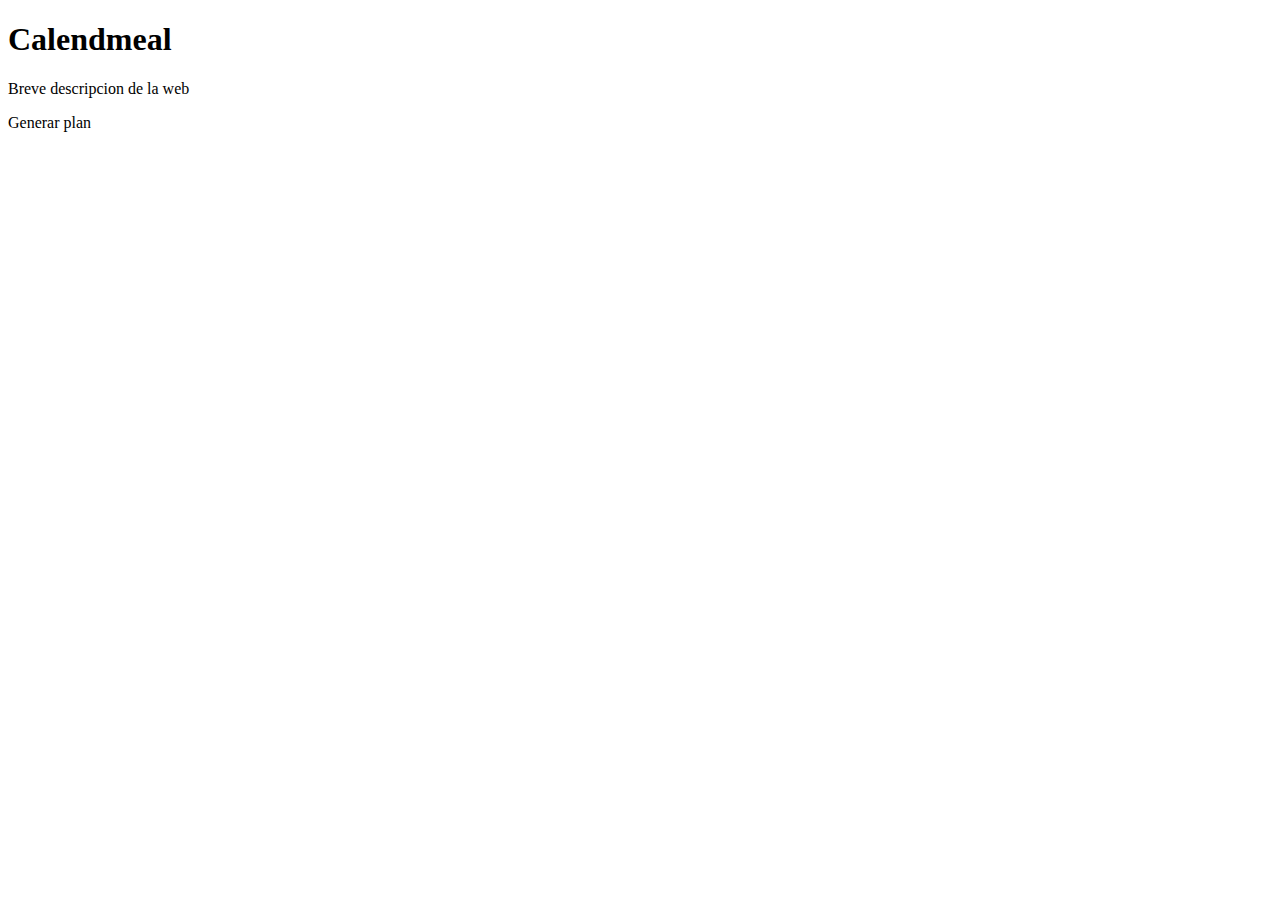
<file: src/main/resources/templates/index.html>
<!DOCTYPE html>
<html xmlns:th="http://www.thymeleaf.org">
<head>
    <title>Inicio</title>
    <meta name="viewport" content="width=device-width, initial-scale=1.0">
    <link th:href="@{/css/styles.css}" rel="stylesheet" />
</head>
<body>
<div class="container">
    <h1 th:text="${titulo}">Calendmeal</h1>
    <div class="card">
        <p th:text="${mensaje}">Breve descripcion de la web</p>
        <a th:href="@{/destino}" class="boton">Generar plan</a>
    </div>
</div>
</body>
</html>
</file>
